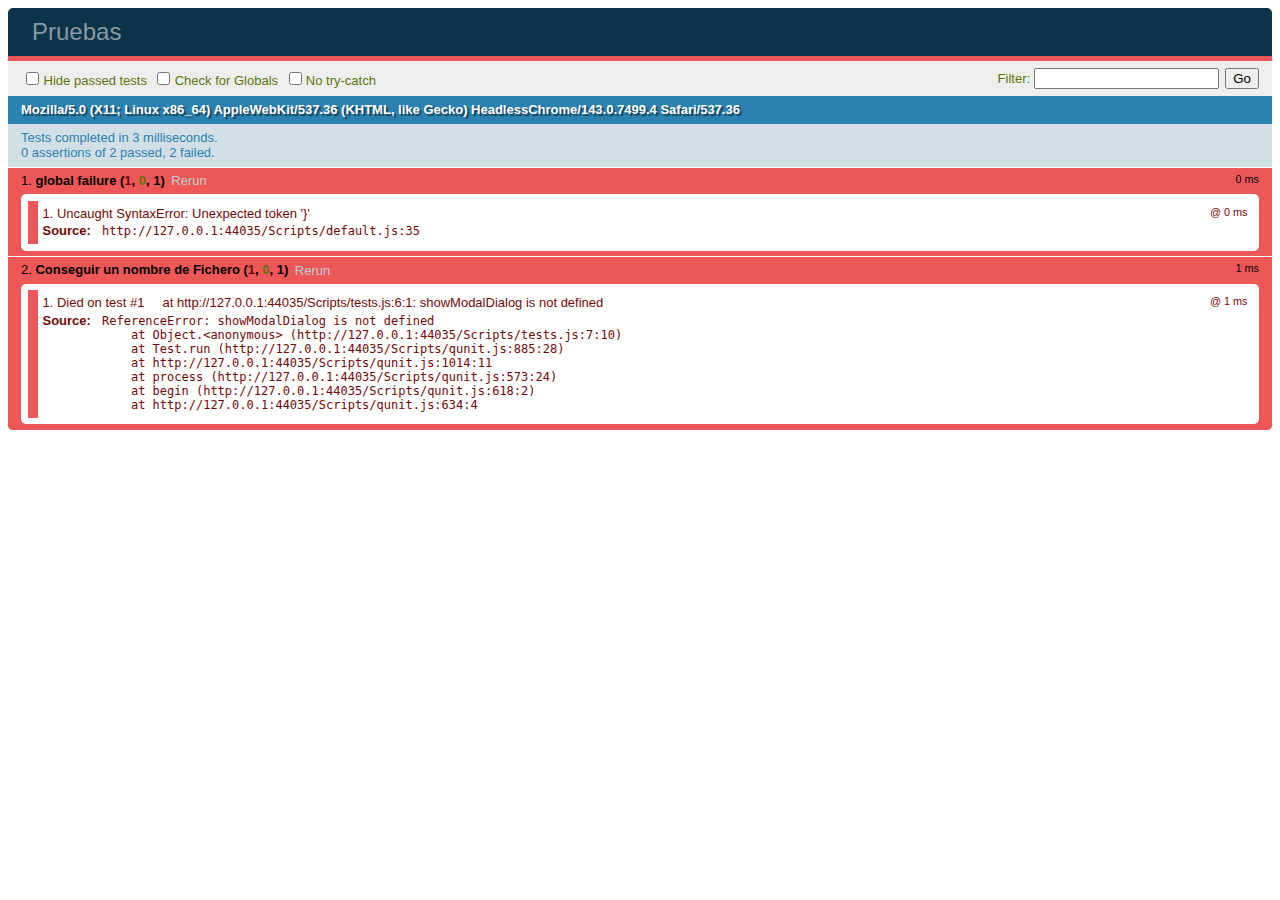
<file: tests.html>
<!DOCTYPE html>
<html>
<head>
<title>Pruebas</title>
<LINK href="Styles/qunit.css" rel="stylesheet" type="text/css">

<script src="Scripts/qunit.js"></script>
<script src="Scripts/default.js"></script>
<script src="Scripts/tests.js"></script>

<script type="text/javascript">
<!--
var NombreFichero = "";

function WindowOnLoad(){
	if(localStorage){
		//alert("Si tienes LocalStorage");
	}else{
		alert("No tienes LocalStorage");
	}
}

function IdFile(){
	NombreFichero = localStorage.getItem("NombreFichero");
	if (NombreFichero==null)
		alert("No está guardado el nombre del archivo");
		NombreFichero="No Existe";
	}

window.onload = function(){
	WindowOnLoad();	
-->
}
</script>
</head>
<body>
  <div id="qunit"></div>
  <div id="qunit-fixture"></div>
  
</body>
</html>
</file>
<file: Styles/qunit.css>
/*!
 * QUnit 1.16.1-pre
 * http://qunitjs.com/
 *
 * Copyright jQuery Foundation and other contributors
 * Released under the MIT license
 * http://jquery.org/license
 *
 * Date: 2015-01-09T15:59Z
 */

/** Font Family and Sizes */

#qunit-tests, #qunit-header, #qunit-banner, #qunit-testrunner-toolbar, #qunit-userAgent, #qunit-testresult {
	font-family: "Helvetica Neue Light", "HelveticaNeue-Light", "Helvetica Neue", Calibri, Helvetica, Arial, sans-serif;
}

#qunit-testrunner-toolbar, #qunit-userAgent, #qunit-testresult, #qunit-tests li { font-size: small; }
#qunit-tests { font-size: smaller; }


/** Resets */

#qunit-tests, #qunit-header, #qunit-banner, #qunit-userAgent, #qunit-testresult, #qunit-modulefilter {
	margin: 0;
	padding: 0;
}


/** Header */

#qunit-header {
	padding: 0.5em 0 0.5em 1em;

	color: #8699A4;
	background-color: #0D3349;

	font-size: 1.5em;
	line-height: 1em;
	font-weight: 400;

	border-radius: 5px 5px 0 0;
}

#qunit-header a {
	text-decoration: none;
	color: #C2CCD1;
}

#qunit-header a:hover,
#qunit-header a:focus {
	color: #FFF;
}

#qunit-testrunner-toolbar label {
	display: inline-block;
	padding: 0 0.5em 0 0.1em;
}

#qunit-banner {
	height: 5px;
}

#qunit-testrunner-toolbar {
	padding: 0.5em 1em 0.5em 1em;
	color: #5E740B;
	background-color: #EEE;
	overflow: hidden;
}

#qunit-userAgent {
	padding: 0.5em 1em 0.5em 1em;
	background-color: #2B81AF;
	color: #FFF;
	text-shadow: rgba(0, 0, 0, 0.5) 2px 2px 1px;
}

#qunit-modulefilter-container {
	float: right;
	padding: 0.2em;
}

.qunit-url-config {
	display: inline-block;
	padding: 0.1em;
}

.qunit-filter {
	display: block;
	float: right;
	margin-left: 1em;
}

/** Tests: Pass/Fail */

#qunit-tests {
	list-style-position: inside;
}

#qunit-tests li {
	padding: 0.4em 1em 0.4em 1em;
	border-bottom: 1px solid #FFF;
	list-style-position: inside;
}

#qunit-tests > li {
	display: none;
}

#qunit-tests li.running,
#qunit-tests li.pass,
#qunit-tests li.fail,
#qunit-tests li.skipped {
	display: list-item;
}

#qunit-tests.hidepass li.running,
#qunit-tests.hidepass li.pass {
	display: none;
}

#qunit-tests li strong {
	cursor: pointer;
}

#qunit-tests li.skipped strong {
	cursor: default;
}

#qunit-tests li a {
	padding: 0.5em;
	color: #C2CCD1;
	text-decoration: none;
}
#qunit-tests li a:hover,
#qunit-tests li a:focus {
	color: #000;
}

#qunit-tests li .runtime {
	float: right;
	font-size: smaller;
}

.qunit-assert-list {
	margin-top: 0.5em;
	padding: 0.5em;

	background-color: #FFF;

	border-radius: 5px;
}

.qunit-collapsed {
	display: none;
}

#qunit-tests table {
	border-collapse: collapse;
	margin-top: 0.2em;
}

#qunit-tests th {
	text-align: right;
	vertical-align: top;
	padding: 0 0.5em 0 0;
}

#qunit-tests td {
	vertical-align: top;
}

#qunit-tests pre {
	margin: 0;
	white-space: pre-wrap;
	word-wrap: break-word;
}

#qunit-tests del {
	background-color: #E0F2BE;
	color: #374E0C;
	text-decoration: none;
}

#qunit-tests ins {
	background-color: #FFCACA;
	color: #500;
	text-decoration: none;
}

/*** Test Counts */

#qunit-tests b.counts                       { color: #000; }
#qunit-tests b.passed                       { color: #5E740B; }
#qunit-tests b.failed                       { color: #710909; }

#qunit-tests li li {
	padding: 5px;
	background-color: #FFF;
	border-bottom: none;
	list-style-position: inside;
}

/*** Passing Styles */

#qunit-tests li li.pass {
	color: #3C510C;
	background-color: #FFF;
	border-left: 10px solid #C6E746;
}

#qunit-tests .pass                          { color: #528CE0; background-color: #D2E0E6; }
#qunit-tests .pass .test-name               { color: #366097; }

#qunit-tests .pass .test-actual,
#qunit-tests .pass .test-expected           { color: #999; }

#qunit-banner.qunit-pass                    { background-color: #C6E746; }

/*** Failing Styles */

#qunit-tests li li.fail {
	color: #710909;
	background-color: #FFF;
	border-left: 10px solid #EE5757;
	white-space: pre;
}

#qunit-tests > li:last-child {
	border-radius: 0 0 5px 5px;
}

#qunit-tests .fail                          { color: #000; background-color: #EE5757; }
#qunit-tests .fail .test-name,
#qunit-tests .fail .module-name             { color: #000; }

#qunit-tests .fail .test-actual             { color: #EE5757; }
#qunit-tests .fail .test-expected           { color: #008000; }

#qunit-banner.qunit-fail                    { background-color: #EE5757; }

/*** Skipped tests */

#qunit-tests .skipped {
	background-color: #EBECE9;
}

#qunit-tests .qunit-skipped-label {
	background-color: #F4FF77;
	display: inline-block;
	font-style: normal;
	color: #366097;
	line-height: 1.8em;
	padding: 0 0.5em;
	margin: -0.4em 0.4em -0.4em 0;
}

/** Result */

#qunit-testresult {
	padding: 0.5em 1em 0.5em 1em;

	color: #2B81AF;
	background-color: #D2E0E6;

	border-bottom: 1px solid #FFF;
}
#qunit-testresult .module-name {
	font-weight: 700;
}

/** Fixture */

#qunit-fixture {
	position: absolute;
	top: -10000px;
	left: -10000px;
	width: 1000px;
	height: 1000px;
}
</file>
